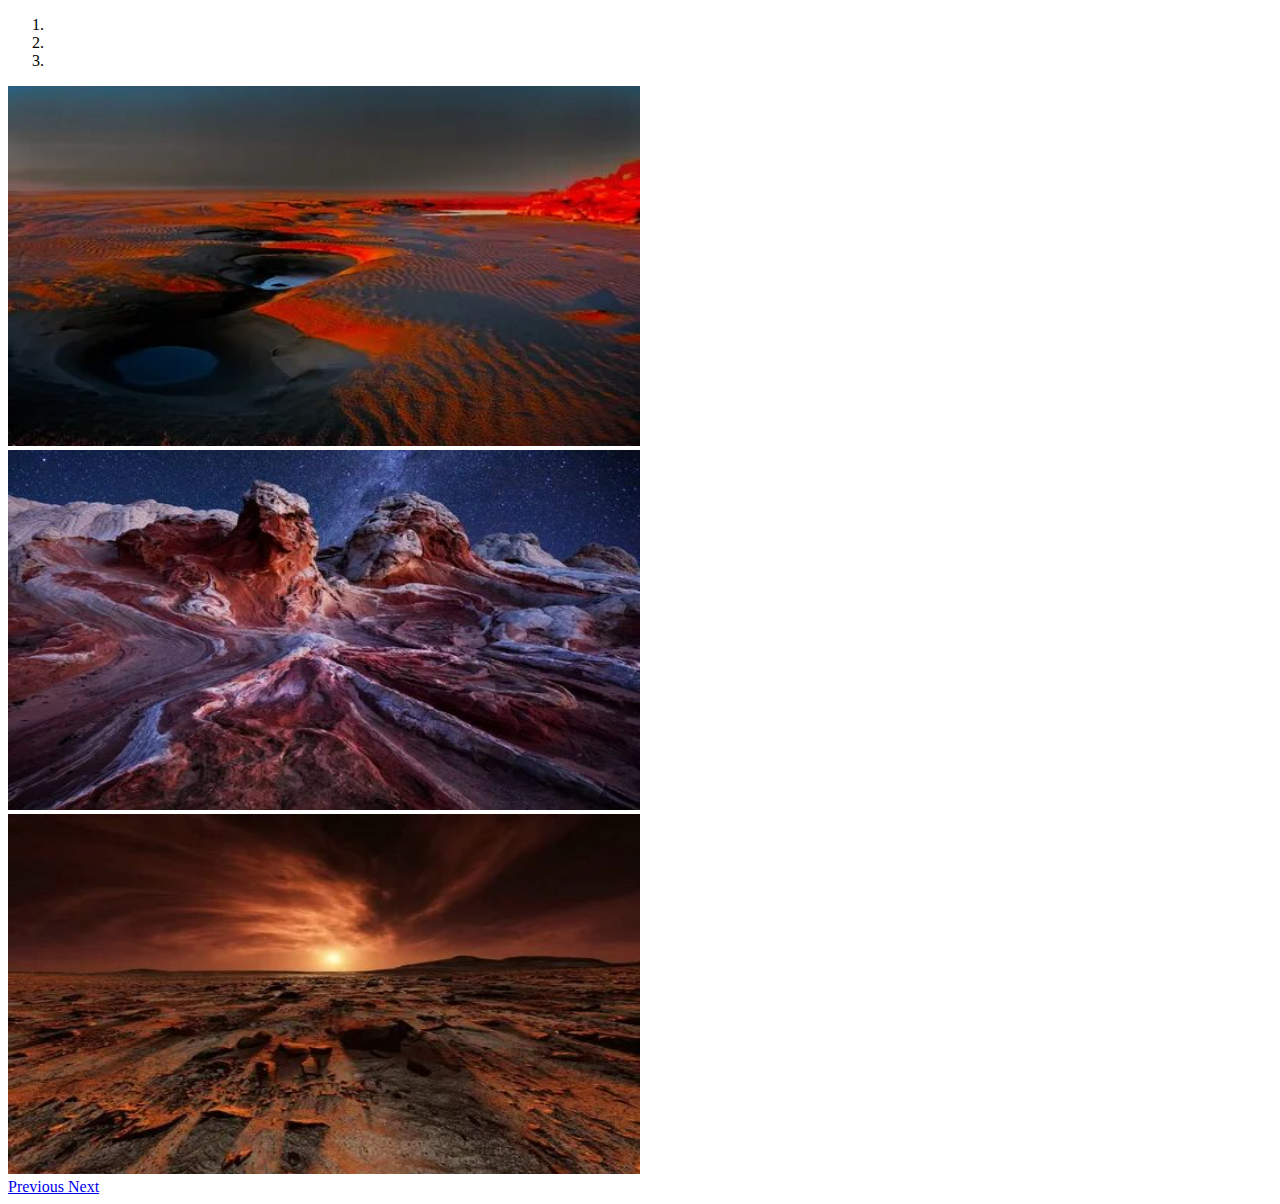
<file: static/img/prim.html>
<!DOCTYPE html>
<html lang="en">
<head>
    <meta charset="utf-8">
    <meta name="viewport" content="width=device-width, initial-scale=1.0, shrink-to-fit=no">
    <title>Carousel Bootstrap 5</title>

    <!-- Link to Bootstrap 5 CSS -->
    <link href="https://cdn.jsdelivr.net/npm/bootstrap@5.0.0-beta1/dist/css/bootstrap.min.css" rel="stylesheet" integrity="sha384-giJF6kkoqNQ00vy+HMDP7azOuL0xtbfIcaT9wjKHr8RbDVddVHyTfAAsrekwKmP1" crossorigin="anonymous">
</head>

<body>


    <div id="carouselExampleIndicators" class="carousel slide" data-bs-ride="carousel">
        <ol class="carousel-indicators">
            <li data-bs-target="#carouselExampleIndicators" data-bs-slide-to="0" class="active"></li>
            <li data-bs-target="#carouselExampleIndicators" data-bs-slide-to="1"></li>
            <li data-bs-target="#carouselExampleIndicators" data-bs-slide-to="2"></li>
        </ol>
        <div class="carousel-inner">
            <div class="carousel-item active">
                <img src="MARS1.jpg" class="d-block w-100" alt="..." style="width:50%;height:360px">
            </div>
            <div class="carousel-item">
                <img src="MARS2.jpg" class="d-block w-100" alt="..." style="width:50%;height:360px">
            </div>
            <div class="carousel-item">
                <img src="MARS3.jpg" class="d-block w-100" alt="..." style="width:50%;height:360px">
            </div>
        </div>
        <a class="carousel-control-prev" href="#carouselExampleIndicators" role="button" data-bs-slide="prev">
            <span class="carousel-control-prev-icon" aria-hidden="true"></span>
            <span class="visually-hidden">Previous</span>
        </a>
        <a class="carousel-control-next" href="#carouselExampleIndicators" role="button" data-bs-slide="next">
            <span class="carousel-control-next-icon" aria-hidden="true"></span>
            <span class="visually-hidden">Next</span>
        </a>
    </div>
    <script src="https://cdn.jsdelivr.net/npm/@popperjs/core@2.5.4/dist/umd/popper.min.js" integrity="sha384-q2kxQ16AaE6UbzuKqyBE9/u/KzioAlnx2maXQHiDX9d4/zp8Ok3f+M7DPm+Ib6IU" crossorigin="anonymous"></script>
    <script src="https://cdn.jsdelivr.net/npm/bootstrap@5.0.0-beta1/dist/js/bootstrap.min.js" integrity="sha384-pQQkAEnwaBkjpqZ8RU1fF1AKtTcHJwFl3pblpTlHXybJjHpMYo79HY3hIi4NKxyj" crossorigin="anonymous"></script>

</body>
</html>
</file>
